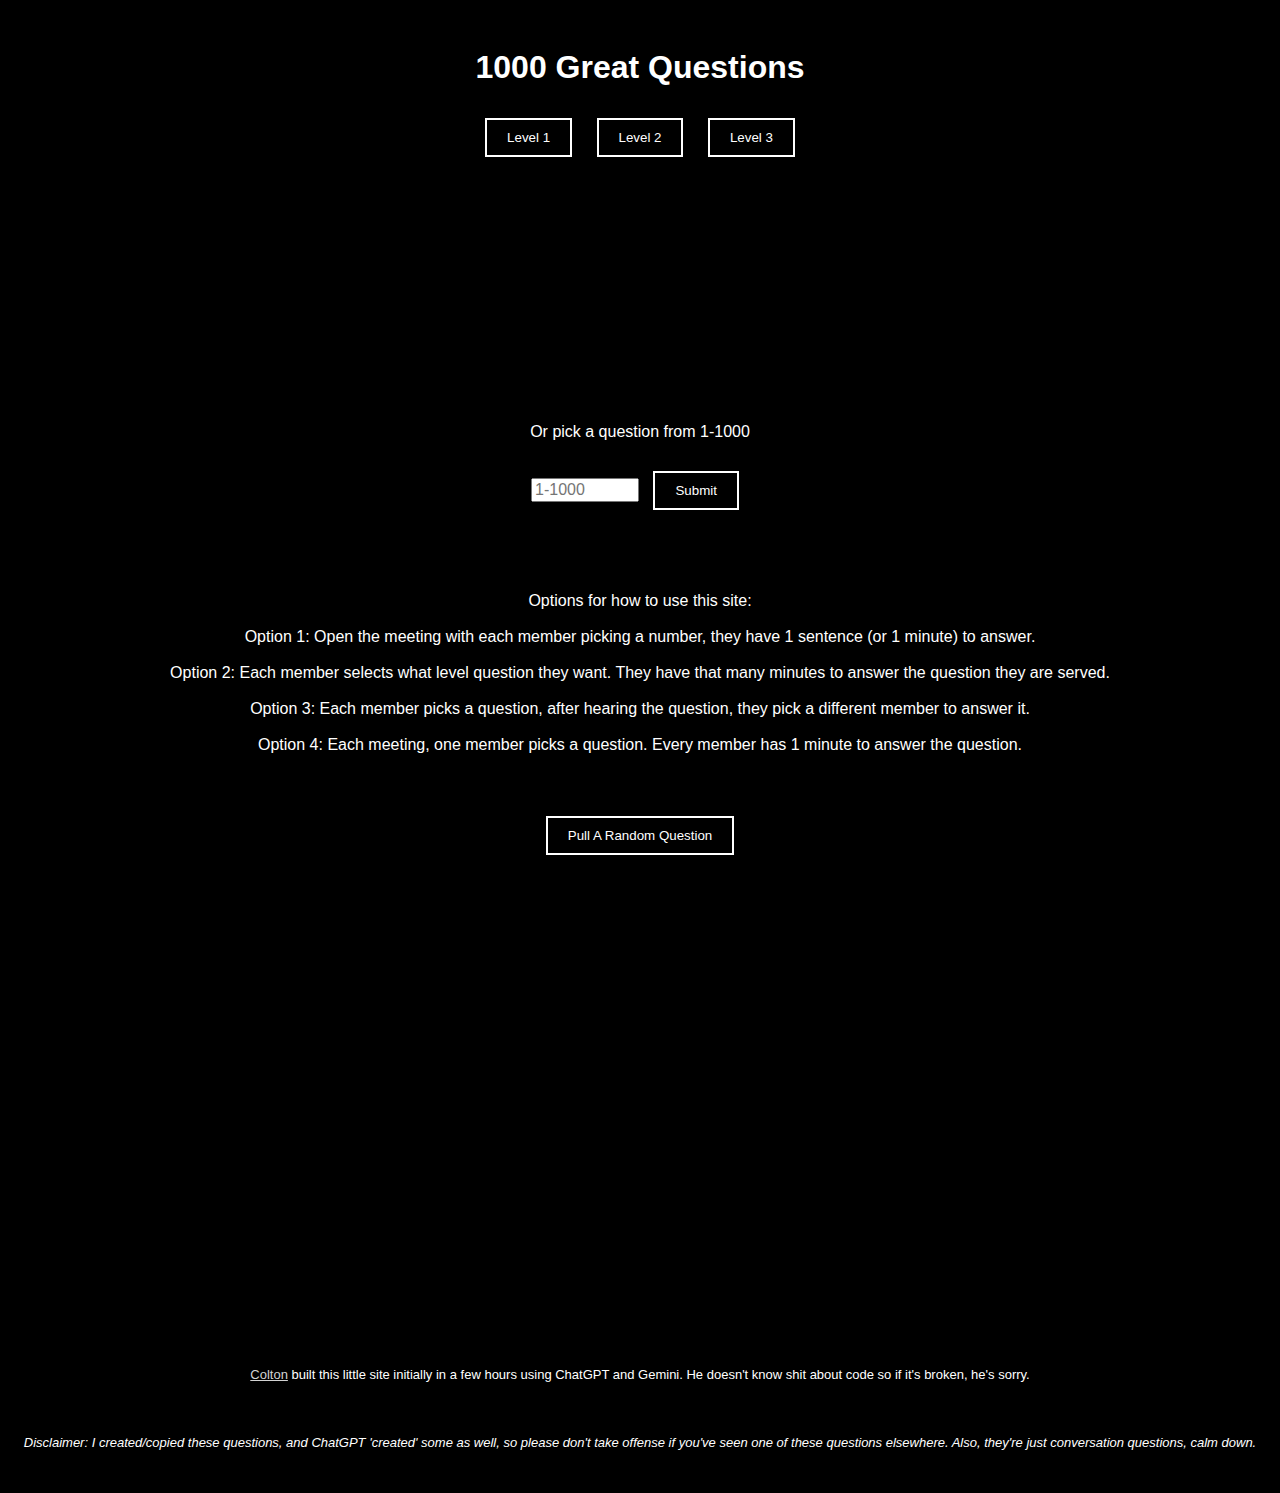
<file: index.html>
<!DOCTYPE html>
<html lang="en">
<head>
<meta charset="UTF-8">
<meta name="viewport" content="width=device-width, initial-scale=1.0">
<title>1000 Great Questions</title>
<link rel="stylesheet" href="style.css">
<link rel="apple-touch-icon" sizes="180x180" href="/apple-touch-icon.png">
<link rel="icon" type="image/png" sizes="32x32" href="/favicon-32x32.png">
<link rel="icon" type="image/png" sizes="16x16" href="/favicon-16x16.png">
<link rel="manifest" href="/site.webmanifest">
<meta name="msapplication-TileColor" content="#da532c">
<meta name="theme-color" content="#ffffff">
</head>
<body>

<header>
  <h1>1000 Great Questions</h1>
 
  <div id="levelButtons">
    <button id="level1Button">Level 1</button>
    <button id="level2Button">Level 2</button>
    <button id="level3Button">Level 3</button>
  </div>
  
</header>

<main>
  <div id="questionContainer"></div>

  <p>
    Or pick a question from 1-1000
  </p>
  <div id="numberContainer">
  <input type="number" id="questionNumber" min="1" max="1000" placeholder="1-1000" maxlength="4" inputmode="numeric" >
  <button id="submit" onclick="getQuestion()">Submit</button>
  </div>
 <br>
  <br>
  <br>
  <br>Options for how to use this site:
    <br>
      <br>
  Option 1: Open the meeting with each member picking a number, they have 1 sentence (or 1 minute) to answer.
<br>
  <br>
  Option 2: Each member selects what level question they want. They have that many minutes to answer the question they are served.
  <br>
    <br>
  Option 3: Each member picks a question, after hearing the question, they pick a different member to answer it.
<br>
  <br>
  Option 4: Each meeting, one member picks a question. Every member has 1 minute to answer the question.
  <br>
  <br>
  <br>

  <p>
    <button id="randomButton">Pull A Random Question</button>
  </p>

</main>

<footer>
  <p> <font size="-1"> <a href="https://ColtonMulligan.com" style="color: lightgray" target="_blank" rel="noopener">Colton</a> built this little site initially in a few hours using ChatGPT and Gemini. 
    He doesn't know shit about code so if it's broken, he's sorry.</font></p>

<br>
  <p> <font size="-1"> <i>Disclaimer: I created/copied these questions, and ChatGPT 'created' some as well, so please don't take offense if you've seen one of these questions elsewhere. Also, they're just conversation questions, calm down.</i> </font> </p>
</br>
</footer>

<script src="script.js"></script>
</body>
</html>
</file>
<file: style.css>
body {
  text-align: center;
  background-color: black;
  color: white;
  font-family: Helvetica, sans-serif;
}

header {
  text-align: center;
  padding: 20px 0;
}

h1 {
  font-weight: bold;
}

p {
  text-align: center;
}

button {
  color: white;
  background-color: transparent;
  border: 2px solid white;
  padding: 10px 20px;
  margin: 10px;
  cursor: pointer;
  transition: all 0.2s ease;
}

button:hover {
  box-shadow: 0 0 20px white;
}

footer {
  text-align: center;
  margin-top: 500px;
}

#questionContainer {
  text-align: center;
  margin-top: 20px;
  font-size: 160%;
  min-height: 200px; /* Adjust the height as needed */
  max-height: 200px; /* Adjust the height as needed */
  overflow-y: auto; /* Add scrollbar if the content exceeds the height */
}

#phrasesText {
  text-align: center;
  margin-top: 20px;
  font-size: 100%px;
}

#levelButtons {
  text-align: center;
  margin-top: 20px;
}

#numberContainer {
  text-align: center;
  margin-top: 20px; /* Adjust margin as needed */
}

.input-field { 
  text-align: center;
  font-size: 120%;
  display: block; 
  align-items: center;
  justify-content: center;
  width: 100%; 
  height: 20px; 
  border: 3px solid black; 
  border-radius: 10px; 
  margin: 10px;
}

#questionNumber {
    width: 100px; /* Adjust width as needed */
    font-size: 100%; /* Adjust font size */
    font-family: Helvetica, sans-serif; /* Match paragraph font style */
}
</file>
